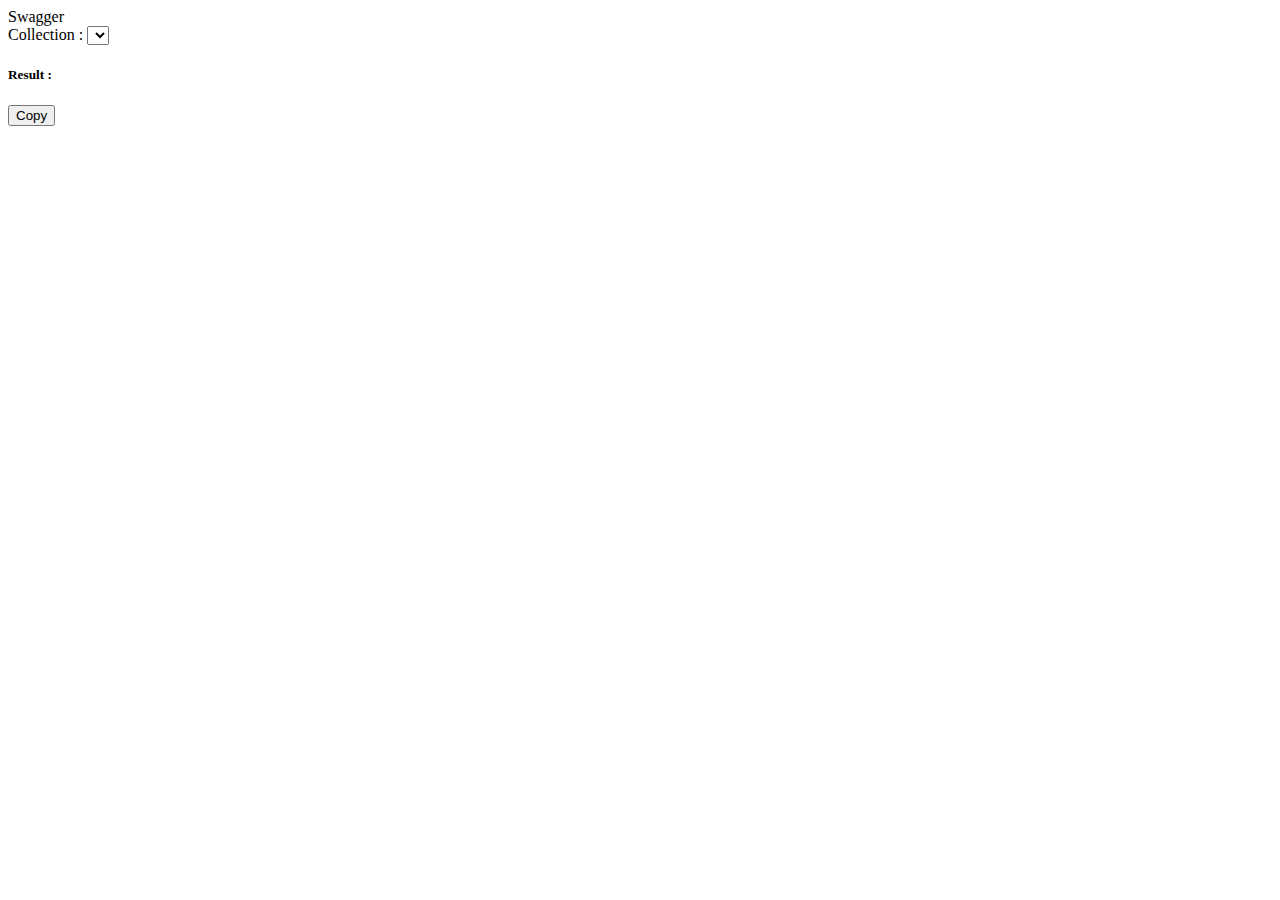
<file: solr-connector-v2/src/main/resources/templates/index.html>
<!DOCTYPE html>
<html lang="en" xmlns:th="http://www.thymeleaf.org">
<head>
    <meta charset="UTF-8">
    <title>Home</title>
    <meta name="viewport" content="width=device-width, initial-scale=1, shrink-to-fit=no">
    <link rel="stylesheet" th:href="@{/css/bootstrap.css}">
    <link rel="stylesheet" th:href="@{/css/style.css}">
    <style type="text/css">
        #result-div {
            width: auto;
            height: min-content;
        }
    </style>
    <script th:src="@{/js/bootstrap.js}"></script>
    <script th:src="@{/js/jquery.min.js}"></script>
    <script type="text/javascript">
        function setCollection() {
            const collectionInput = document.getElementById('collections');
            window.location.href = window.location.href.split('?')[0].replace("query", "") + "?collection=" + collectionInput.value;
        }

        function setField() {
            const fieldInput = document.getElementById('fields');
            const queryInput = document.getElementById('query');
            const rowsInput = document.getElementById('rows');
            const params = Object.fromEntries(new URLSearchParams(window.location.search).entries());
            if ((params.collection != null || params.collection !== "") && (params.fields == null || params.fields === "")) {
                window.location.href = window.location.href + "&field=" + fieldInput.value + "&rows=" + rowsInput.value;
            }
            queryInput.value = '';
            rowsInput.value = 20;
            document.getElementById('result').innerHTML = '';
        }

        function load() {
            const params = Object.fromEntries(new URLSearchParams(window.location.search).entries());
            const fieldVal = params.field;
            const collectionVal = params.collection;
            const queryVal = params.query;
            const rowsVal = params.rows;

            const collectionInput = document.getElementById('collections');
            const fieldInput = document.getElementById('fields');
            const queryInput = document.getElementById('query');
            const rowsInput = document.getElementById('rows');

            collectionInput.value = (collectionVal === undefined) ? params.collections : collectionVal;
            fieldInput.value = (fieldVal === undefined) ? params.fields : params.field;
            queryInput.value = (queryVal === undefined) ? "" : queryVal;
            rowsInput.value = (rowsVal === undefined) ? 20 : rowsVal;

            if (collectionInput.value === '' || collectionInput.value == null) {
                document.getElementById('fields-div').style.display = 'none';
                document.getElementById('query-div').style.display = 'none';
                document.getElementById('rows-div').style.display = 'none';
                document.getElementById('execute').style.display = 'none';
            } else {
                if (fieldInput.value === '' || fieldInput.value == null) {
                    document.getElementById('query-div').style.display = 'none';
                    document.getElementById('rows-div').style.display = 'none';
                    document.getElementById('execute').style.display = 'none';
                }
            }
        }

        function setQueryAndSubmit() {
            const collectionInput = document.getElementById('collections');
            const fieldInput = document.getElementById('fields');
            const queryInput = document.getElementById('query');
            const rowsInput = document.getElementById('rows');
            window.location.href = window.location.href.split('?')[0] + "?collection=" + collectionInput.value +
                "&field=" + fieldInput.value + "&query=" + queryInput.value + "&rows=" + rowsInput.value;
        }

        function copyResponse() {
            navigator.clipboard.writeText(document.getElementById('result').innerHTML);
            const message = document.querySelector('#copy-message');
            message.style.display = "block"
            setTimeout(() => {
                message.style.display = "none"
            }, 3000)
        }
    </script>
</head>
<body onload="load()">
<div class="container p-3">
    <a th:href="@{/swagger-ui/index.html}">Swagger</a>
</div>
<div class="container ps-3 pe-3">
    <form action="#" th:action="@{/query}" method="GET" onsubmit="setQueryAndSubmit()">
        <div class="row">
            <div class="mt-2 mb-2 col-3" id="collection-div">
                <label for="collections" class="form-label">Collection :</label>
                <select class="form-select" id="collections" name="collections" onchange="setCollection()">
                    <option name="collection" th:each="collection : ${collections}" th:value="${collection}"
                            th:text="${collection}"></option>
                </select>
            </div>
            <div class="mt-2 mb-2 col-3" id="fields-div">
                <label for="fields" class="form-label">Field :</label>
                <select class="form-select" id="fields" name="fields" onchange="setField()">
                    <option name="field" th:each="field : ${fields}" th:value="${field}" th:text="${field}"></option>
                </select>
            </div>
            <div class="mt-2 mb-2 col-3" id="query-div">
                <label for="query" class="form-label">Query :</label>
                <input type="text" class="form-control" id="query" placeholder="Enter query" name="query"/>
            </div>
            <div class="mt-2 mb-2 col-3" id="rows-div">
                <label for="rows" class="form-label">Rows :</label>
                <input type="number" class="form-control" id="rows" min="0" placeholder="Enter rows to display"
                       value="20" name="rows"/>
            </div>
        </div>
        <div class="mt-2 mb-2">
            <button type="submit" id="execute" class="btn btn-outline-primary">Execute</button>
        </div>
    </form>
</div>
<div class="container mt-3 p-2" id="result-div">
    <h5>Result :</h5>
    <button class="btn-sm btn-secondary mb-2" onclick="copyResponse()">Copy</button>
    <i id="copy-message" class="text-success mb-2" style="display:none">Response has been copied to clipboard.</i>
    <pre id="formattedResult"><span id="result" th:text="${result}"/></pre>
</div>
</body>
</html>
</file>
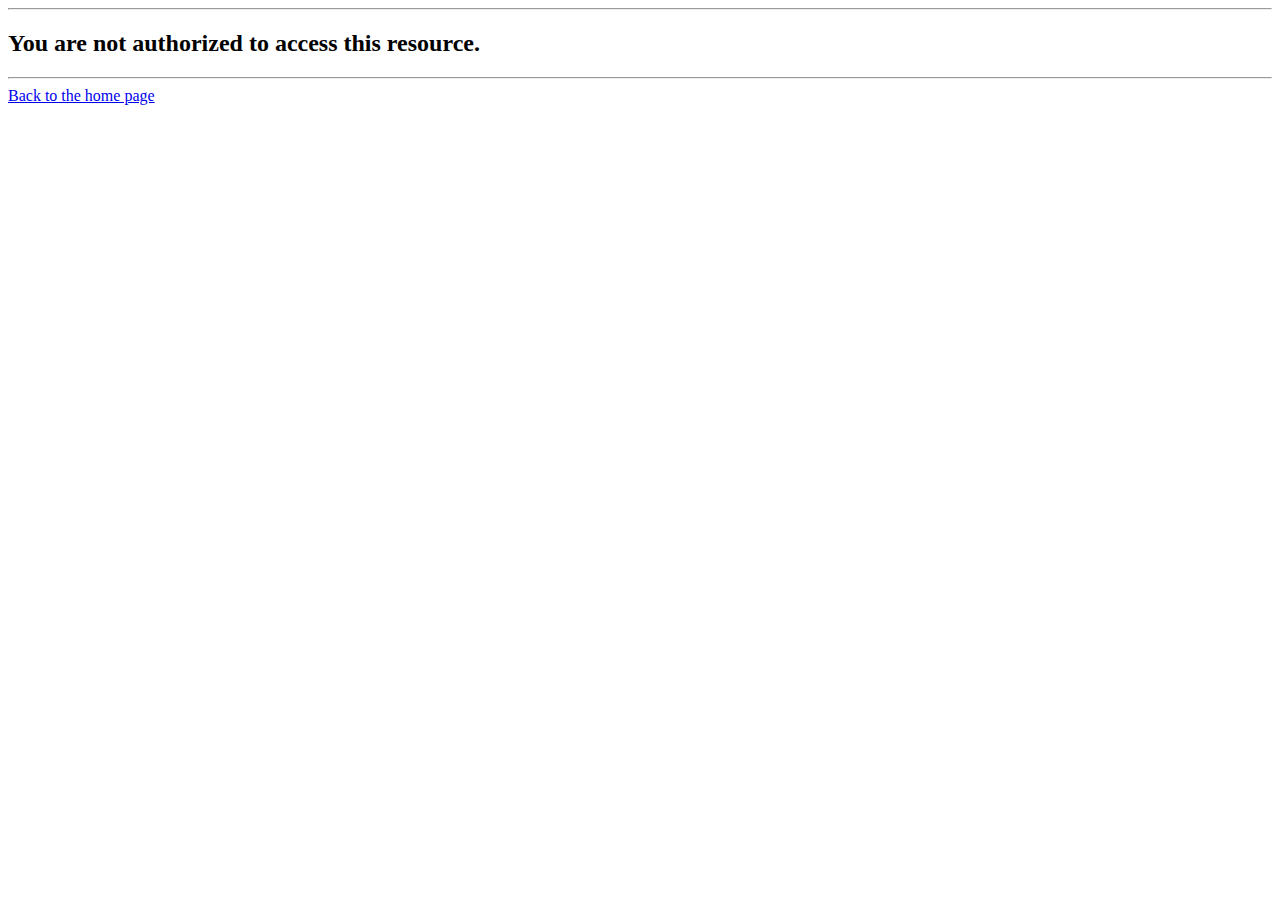
<file: springbootsecurity/src/main/resources/templates/access-denied.html>
<!DOCTYPE html>
<html lang="en" xmlns:th="http://www.thymeleaf.org">
<head>
    <meta charset="UTF-8">
    <title>Access denied</title>
    <meta name="viewport" content="width=device-width, initial-scale=1, shrink-to-fit=no">
    <link rel="stylesheet" th:href="@{/css/bootstrap.css}">
    <link rel="stylesheet" th:href="@{/css/style.css}">
    <script th:src="@{/js/bootstrap.js}"></script>
    <script th:src="@{/js/jquery.min.js}"></script>
</head>
<body>

<div class="container p-3">
    <hr/>
    <h2 class="text-danger">You are not authorized to access this resource.</h2>
    <hr/>
    <a href="@{/}" class="text-decoration-none">Back to the home page</a>
</div>

</body>
</html>
</file>
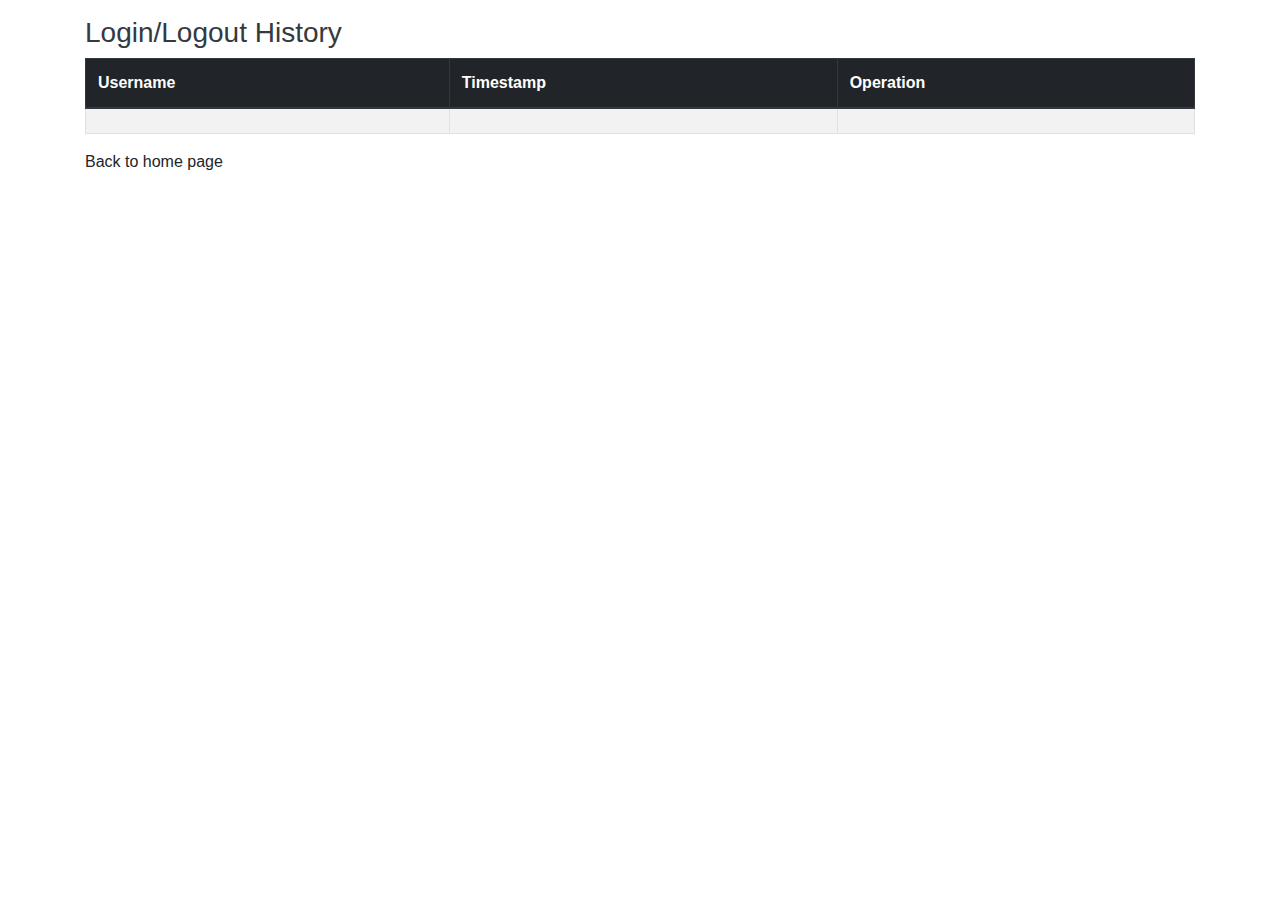
<file: springbootsecurity/src/main/resources/templates/login-logout-history.html>
<!DOCTYPE html>
<html lang="en" xmlns:th="http://www.thymeleaf.org">
<head>
    <meta charset="UTF-8">
    <title>Login/logout history</title>
    <meta name="viewport" content="width=device-width, initial-scale=1, shrink-to-fit=no">
    <link rel="stylesheet" href="https://cdn.jsdelivr.net/npm/bootstrap@4.0.0/dist/css/bootstrap.min.css"
          integrity="sha384-Gn5384xqQ1aoWXA+058RXPxPg6fy4IWvTNh0E263XmFcJlSAwiGgFAW/dAiS6JXm" crossorigin="anonymous">
</head>
<body>
<div class="container mt-3">
    <h3 class="text-dark mb-2">Login/Logout History</h3>
    <table class="table table-bordered table-striped">
        <thead class="thead-dark">
        <tr>
            <th>Username</th>
            <th>Timestamp</th>
            <th>Operation</th>
        </tr>
        </thead>
        <tbody>
        <tr th:each="row : ${history}">
            <td th:text="${row.userName}"/>
            <td th:text="${row.time}"/>
            <td th:text="${row.operation}"/>
        </tr>
        </tbody>
    </table>
    <a th:href="@{/}" class="text-decoration-none">Back to home page</a>
</div>
</body>
</html>
</file>
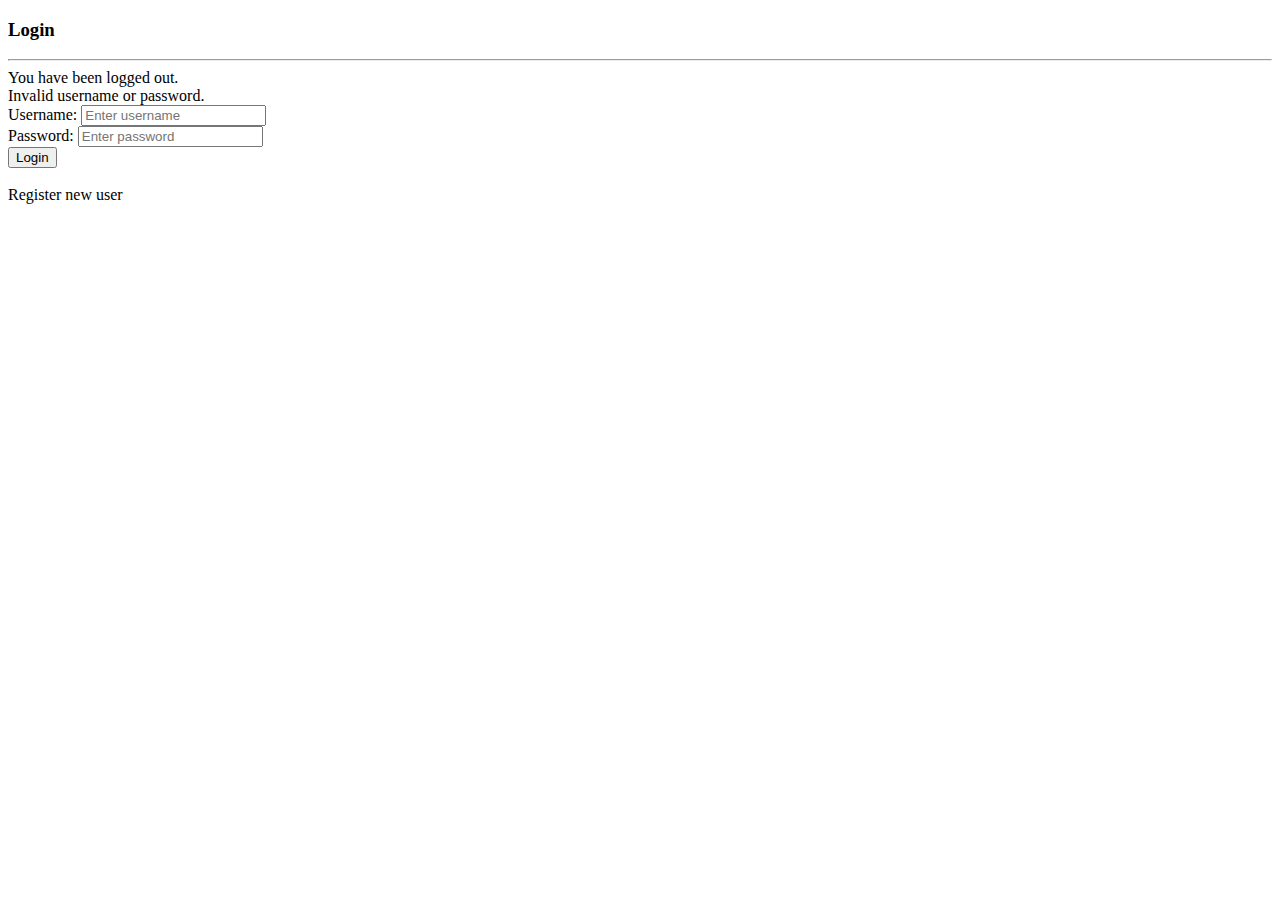
<file: springbootsecurity/src/main/resources/templates/login.html>
<!DOCTYPE html>
<html lang="en" xmlns:th="http://www.thymeleaf.org" xmlns="http://www.w3.org/1999/html">
<head>
    <meta charset="UTF-8">
    <title>Login</title>
    <meta name="viewport" content="width=device-width, initial-scale=1, shrink-to-fit=no">
    <link rel="stylesheet" th:href="@{/css/bootstrap.css}">
    <link rel="stylesheet" th:href="@{/css/style.css}">
    <script th:src="@{/js/bootstrap.js}"></script>
    <script th:src="@{/js/jquery.min.js}"></script>

</head>
<body>
<div class="container mt-3">
    <div class="row">
        <div class="col-sm-2"></div>
        <div class="col-sm-8 p-3 border">
            <h3 class="text-primary">Login</h3>
            <hr/>
            <form th:action="@{/authenticate}" method="POST">
                <div th:if="${param.logout}" class="card bg-info text-white">
                    <div class="card-body">You have been logged out.</div>
                </div>
                <div th:if="${param.error}" class="card bg-danger text-white">
                    <div class="card-body">Invalid username or password.</div>
                </div>
                <div class="mb-3 mt-3">
                    <label for="userName" class="form-label">Username:</label>
                    <input type="text" class="form-control" id="userName" placeholder="Enter username" name="username">
                </div>
                <div class="mb-3">
                    <label for="password" class="form-label">Password:</label>
                    <input type="password" class="form-control" id="password" placeholder="Enter password"
                           name="password">
                </div>
                <div class="mb-3">
                    <button type="submit" class="btn btn-outline-primary">Login</button>
                    <br/><br/>
                    <a th:href="@{/register/show}" class="text-decoration-none">Register new user</a>
                </div>
            </form>
        </div>
        <div class="col-sm-2"></div>
    </div>
</div>
</body>
</html>
</file>
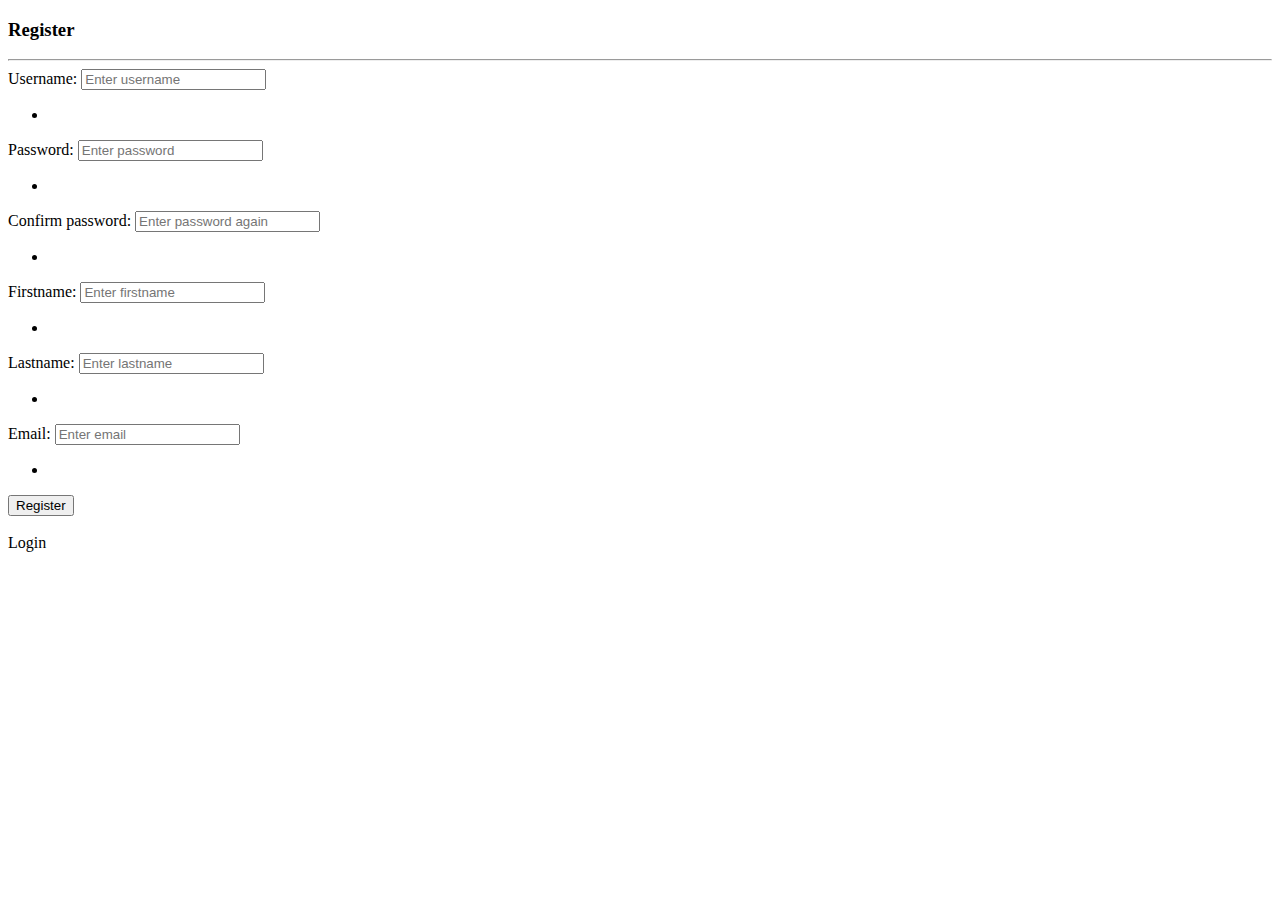
<file: springbootsecurity/src/main/resources/templates/register.html>
<!DOCTYPE html>
<html lang="en" xmlns:th="http://www.thymeleaf.org" xmlns="http://www.w3.org/1999/html">
<head>
    <meta charset="UTF-8">
    <title>Register</title>
    <meta name="viewport" content="width=device-width, initial-scale=1, shrink-to-fit=no">
    <link rel="stylesheet" th:href="@{/css/bootstrap.css}">
    <link rel="stylesheet" th:href="@{/css/style.css}">
    <script th:src="@{/js/bootstrap.js}"></script>
    <script th:src="@{/js/jquery.min.js}"></script>

</head>
<body>
<div class="container mt-3">
    <div class="row">
        <div class="col-sm-2"></div>
        <div class="col-sm-8 p-3 border">

            <h3 class="text-primary">Register</h3>
            <hr/>
            <form th:action="@{/register/registerNewUser}" th:object="${userOfCRM}" method="POST">
                <div th:if="${registrationError}" class="card bg-danger text-white">
                    <div class="card-body">
                        <span th:text="${registrationError}"></span>
                    </div>
                </div>

                <div class="mb-3 mt-3">
                    <label for="userName" class="form-label">Username:</label>
                    <input type="text" th:field="*{userName}" class="form-control" id="userName"
                           placeholder="Enter username" name="username">
                    <div th:if="${#fields.hasErrors('userName')}" class="text-danger">
                        <ul>
                            <li th:each="error : ${#fields.errors('userName')}" th:text="${error}"/>
                        </ul>
                    </div>
                </div>

                <div class="mb-3">
                    <label for="password" class="form-label">Password:</label>
                    <input type="password" th:field="*{password}" class="form-control" id="password"
                           placeholder="Enter password" name="password">
                    <div th:if="${#fields.hasErrors('password')}" class="text-danger">
                        <ul>
                            <li th:each="error : ${#fields.errors('password')}" th:text="${error}"/>
                        </ul>
                    </div>
                </div>

                <div class="mb-3">
                    <label for="confirmPassword" class="form-label">Confirm password:</label>
                    <input type="password" th:field="*{confirmPassword}" class="form-control" id="confirmPassword"
                           placeholder="Enter password again" name="confirmPassword">
                    <div th:if="${#fields.hasErrors('confirmPassword')}" class="text-danger">
                        <ul>
                            <li th:each="error : ${#fields.errors('confirmPassword')}" th:text="${error}"/>
                        </ul>
                    </div>
                </div>

                <div class="mb-3">
                    <label for="firstName" class="form-label">Firstname:</label>
                    <input type="text" th:field="*{firstName}" class="form-control" id="firstName"
                           placeholder="Enter firstname" name="firstName">
                    <div th:if="${#fields.hasErrors('firstName')}" class="text-danger">
                        <ul>
                            <li th:each="error : ${#fields.errors('firstName')}" th:text="${error}"/>
                        </ul>
                    </div>
                </div>

                <div class="mb-3">
                    <label for="lastName" class="form-label">Lastname:</label>
                    <input type="text" th:field="*{lastName}" class="form-control" id="lastName"
                           placeholder="Enter lastname" name="lastName">
                    <div th:if="${#fields.hasErrors('lastName')}" class="text-danger">
                        <ul>
                            <li th:each="error : ${#fields.errors('lastName')}" th:text="${error}"/>
                        </ul>
                    </div>
                </div>

                <div class="mb-3">
                    <label for="email" class="form-label">Email:</label>
                    <input type="email" th:field="*{email}" class="form-control" id="email" placeholder="Enter email"
                           name="email">
                    <div th:if="${#fields.hasErrors('email')}" class="text-danger">
                        <ul>
                            <li th:each="error : ${#fields.errors('email')}" th:text="${error}"/>
                        </ul>
                    </div>
                </div>

                <div class="mb-3">
                    <button type="submit" class="btn btn-outline-primary">Register</button>
                    <br/><br/>
                    <a th:href="@{/login}" class="text-decoration-none">Login</a>
                </div>
            </form>
        </div>
        <div class="col-sm-2"></div>
    </div>
</div>
</body>
</html>
</file>
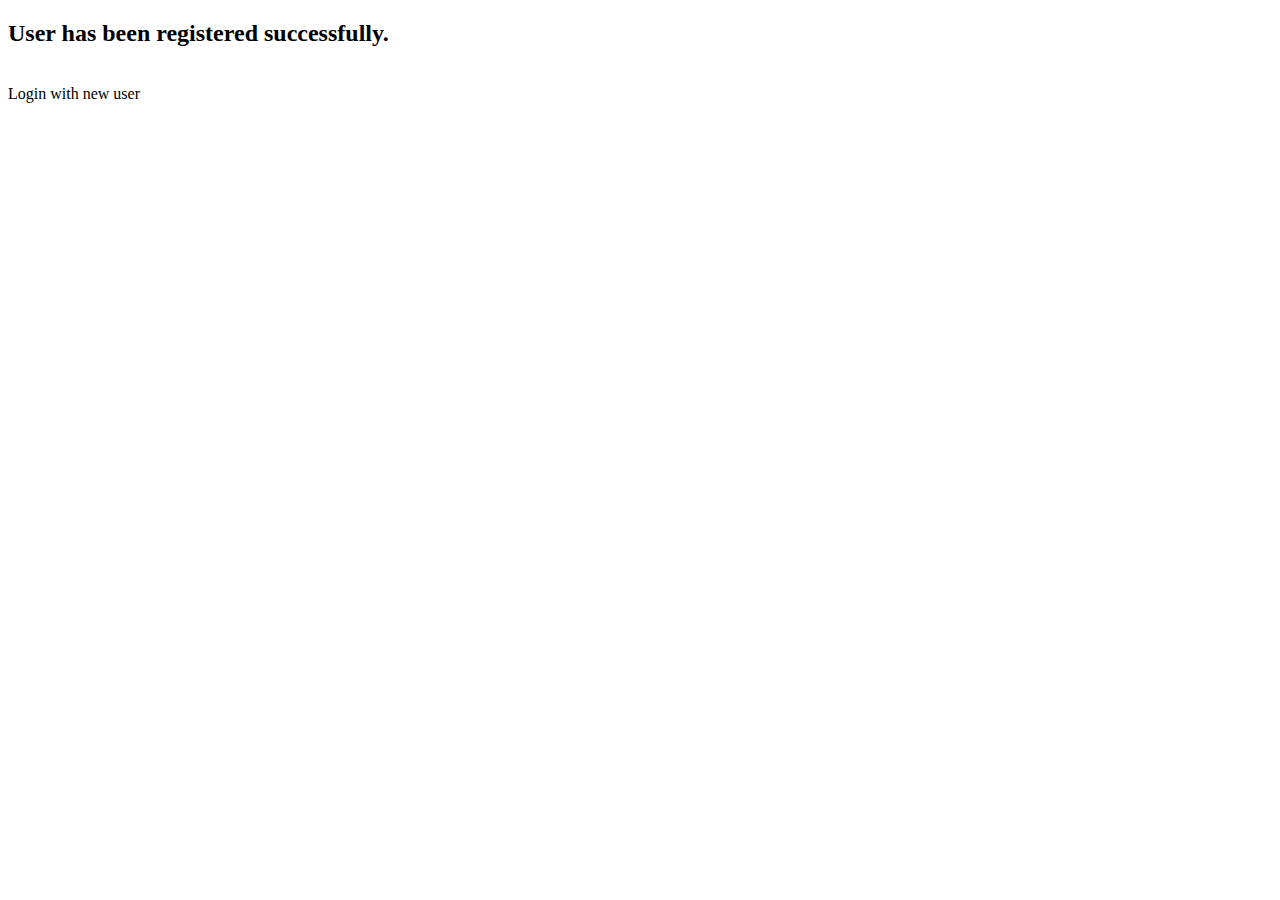
<file: springbootsecurity/src/main/resources/templates/registration-confirmation.html>
<!DOCTYPE html>
<html lang="en">
<head>
    <meta charset="UTF-8">
    <title>Register successful</title>
    <meta name="viewport" content="width=device-width, initial-scale=1, shrink-to-fit=no">
    <link rel="stylesheet" th:href="@{/css/bootstrap.css}">
    <link rel="stylesheet" th:href="@{/css/style.css}">
    <script th:src="@{/js/bootstrap.js}"></script>
    <script th:src="@{/js/jquery.min.js}"></script>
</head>
<body>
<div class="container p-3">
    <h2 class="text-success">User has been registered successfully.</h2>
    <br/>
    <a th:href="@{/login}" class="text-decoration-none">Login with new user</a>
</div>
</body>
</html>
</file>
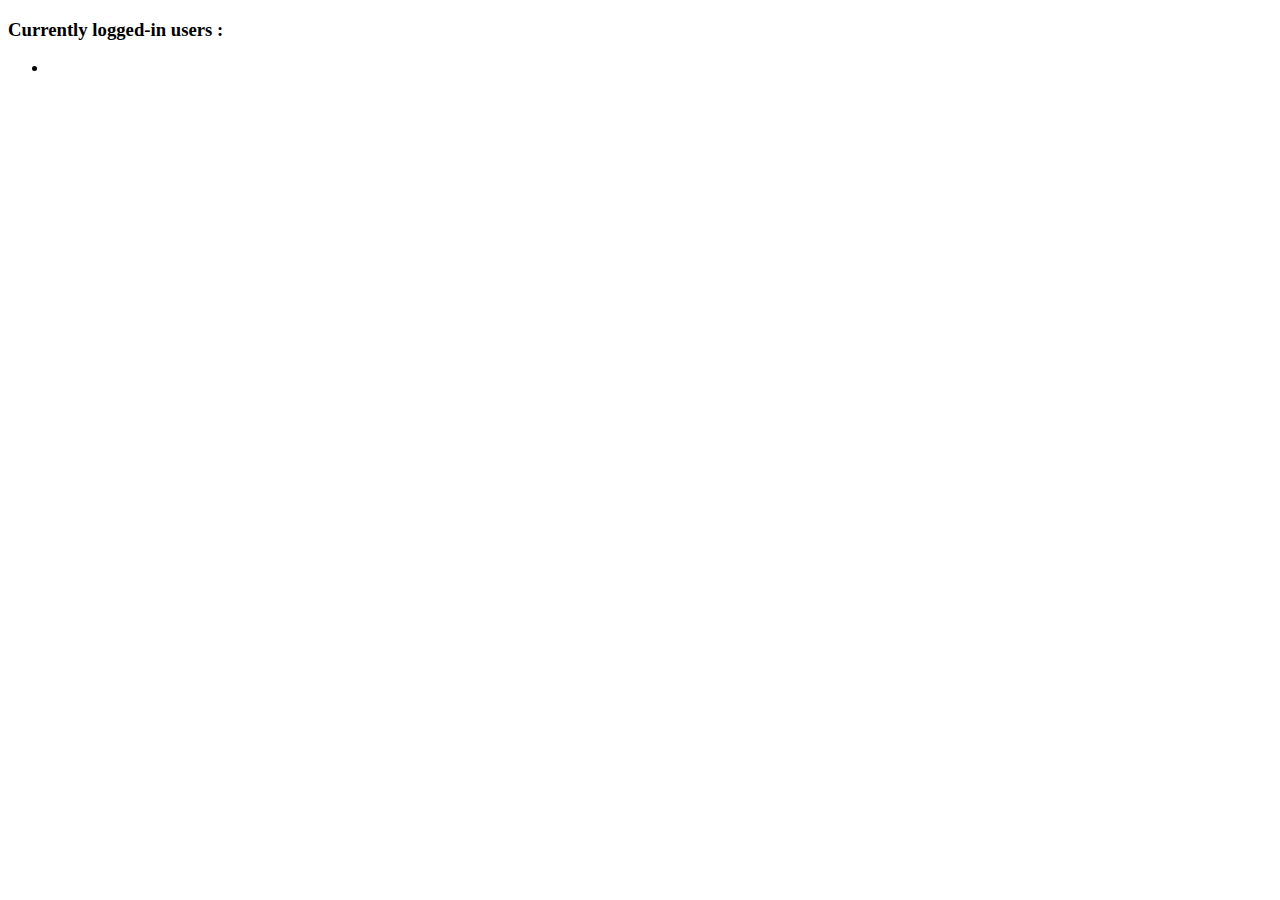
<file: springbootsecurity/src/main/resources/templates/users.html>
<!DOCTYPE html>
<html lang="en">
<head>
    <meta charset="UTF-8">
    <title>Active users</title>
    <meta name="viewport" content="width=device-width, initial-scale=1, shrink-to-fit=no">
    <link rel="stylesheet" th:href="@{/css/bootstrap.css}">
    <link rel="stylesheet" th:href="@{/css/style.css}">
    <script th:src="@{/js/bootstrap.js}"></script>
    <script th:src="@{/js/jquery.min.js}"></script>
</head>
<body>
<div class="container p-3">
    <h3>Currently logged-in users :</h3>
    <ul th:each="user : ${loggedUsers}">
        <li th:text="${user}"></li>
    </ul>
</div>
</body>
</html>
</file>
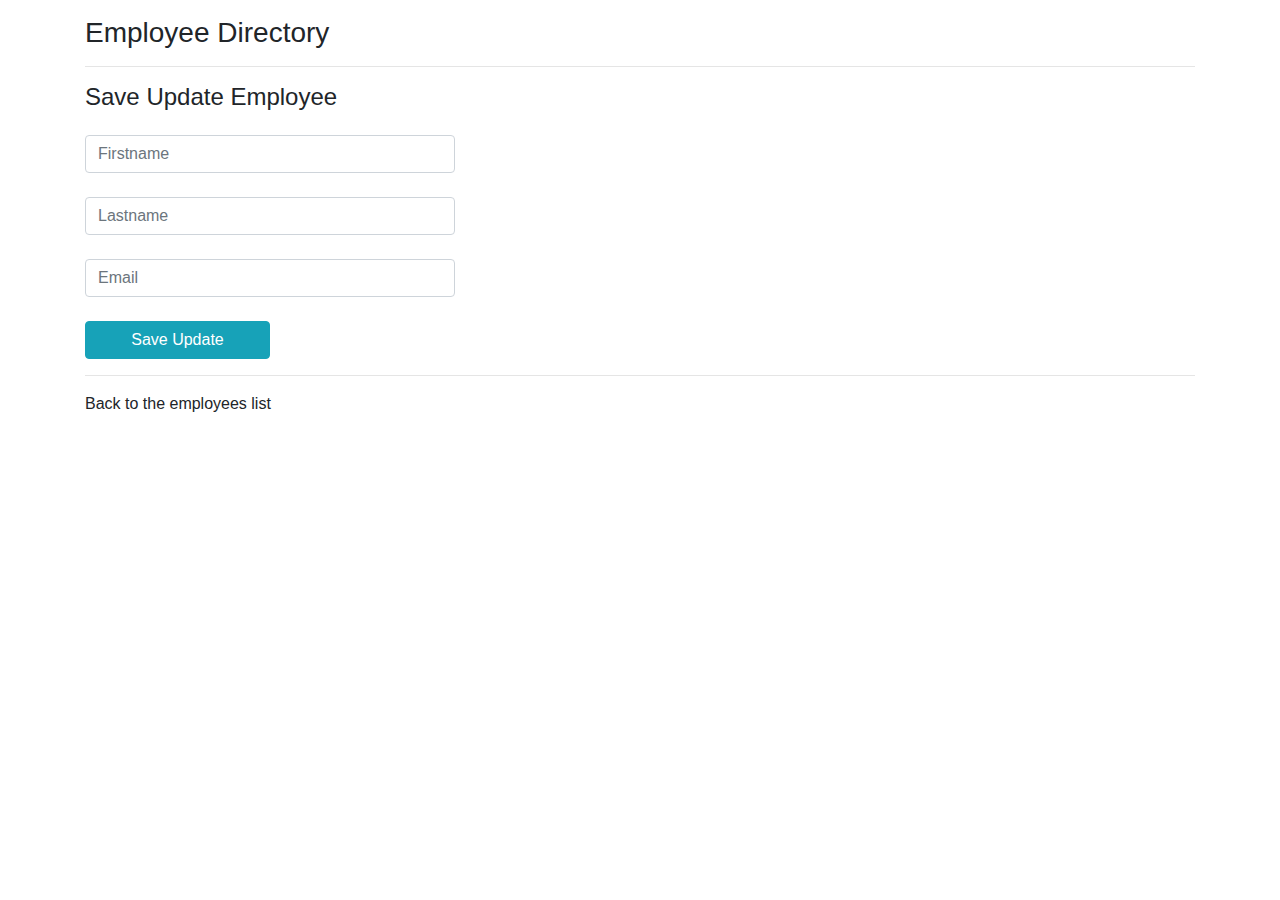
<file: springbootsecurity/src/main/resources/templates/employees/employee-form.html>
<!DOCTYPE html>
<html lang="en" xmlns:th="http://www.thymeleaf.org">
<head>
    <meta charset="UTF-8">
    <title>Add/Update an employee</title>
    <meta charset="utf-8">
    <meta name="viewport" content="width=device-width, initial-scale=1, shrink-to-fit=no">
    <link rel="stylesheet" href="https://cdn.jsdelivr.net/npm/bootstrap@4.0.0/dist/css/bootstrap.min.css"
          integrity="sha384-Gn5384xqQ1aoWXA+058RXPxPg6fy4IWvTNh0E263XmFcJlSAwiGgFAW/dAiS6JXm" crossorigin="anonymous">
</head>
<body>
<div class="container mt-3">
    <h3>Employee Directory</h3>
    <hr>

    <p class="h4 mb-4">
        <span th:if="${employee.id} == 0">Save</span>
        <span th:unless="${employee.id} == 0">Update</span>
        Employee
    </p>

    <!-- Model attribute is defined in 'th:object' -->
    <form action="#" th:action="@{/employees/save}"
          th:object="${employee}"
          method="POST">

        <input type="hidden" th:field="*{id}"/>

        <!-- Fields are defined using '*{property_name}' -->
        <input type="text" th:field="*{firstName}" class="form-control mb-4 col-4" placeholder="Firstname"/>
        <input type="text" th:field="*{lastName}" class="form-control mb-4 col-4" placeholder="Lastname"/>
        <input type="text" th:field="*{email}" class="form-control mb-4 col-4" placeholder="Email"/>

        <button type="submit" class="btn btn-info col-2">
            <span th:if="${employee.id} == 0">Save</span>
            <span th:unless="${employee.id} == 0">Update</span>
        </button>

    </form>
    <hr/>
    <a th:href="@{/employees/list}">Back to the employees list</a>
</div>
</body>
</html>
</file>
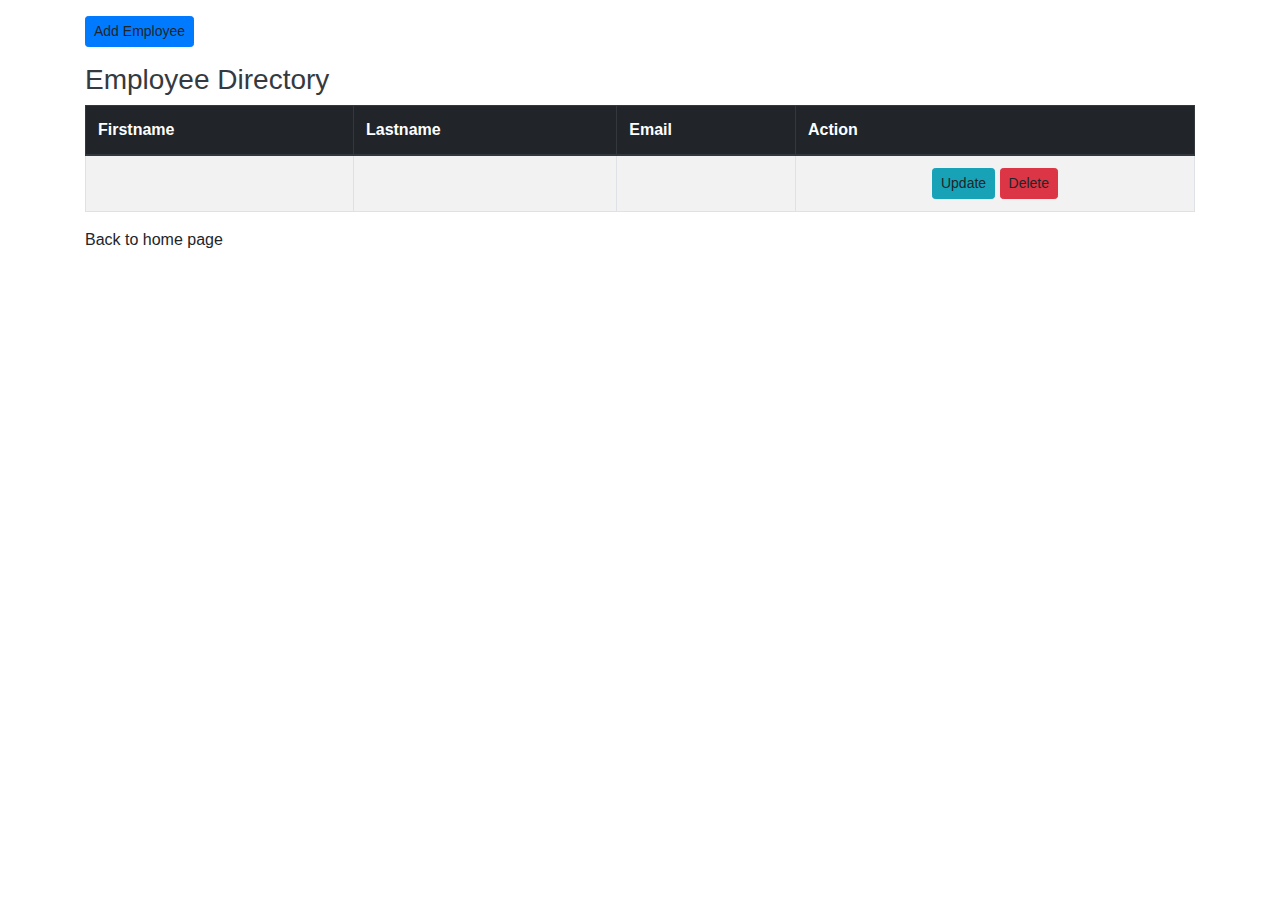
<file: springbootsecurity/src/main/resources/templates/employees/list-employees.html>
<!DOCTYPE html>
<html lang="en" xmlns:th="http://www.thymeleaf.org"
      xmlns:sec="http://www.thymeleaf.org/thymeleaf-extras-springsecurity5">
<head>
    <meta charset="UTF-8">
    <title>Employee Directory</title>
    <meta charset="utf-8">
    <meta name="viewport" content="width=device-width, initial-scale=1, shrink-to-fit=no">
    <link rel="stylesheet" href="https://cdn.jsdelivr.net/npm/bootstrap@4.0.0/dist/css/bootstrap.min.css"
          integrity="sha384-Gn5384xqQ1aoWXA+058RXPxPg6fy4IWvTNh0E263XmFcJlSAwiGgFAW/dAiS6JXm" crossorigin="anonymous">
</head>
<body>
<div class="container mt-3">
    <div sec:authorize="hasAnyRole('ROLE_MANAGER', 'ROLE_ADMIN')">
        <a th:href="@{/employees/showForm}" class="btn btn-primary btn-sm mb-3">Add Employee</a>
    </div>
    <h3 class="text-dark mb-2">Employee Directory</h3>
    <table class="table table-bordered table-striped">
        <thead class="thead-dark">
        <tr>
            <th>Firstname</th>
            <th>Lastname</th>
            <th>Email</th>
            <div sec:authorize="hasAnyRole('ROLE_MANAGER', 'ROLE_ADMIN')">
                <th>Action</th>
            </div>
        </tr>
        </thead>
        <tbody>
        <tr th:each="employee : ${employees}">
            <td th:text="${employee.firstName}"/>
            <td th:text="${employee.lastName}"/>
            <td th:text="${employee.email}"/>
            <td sec:authorize="hasAnyRole('ROLE_MANAGER', 'ROLE_ADMIN')" class="text-center">
                <a th:href="@{/employees/showUpdateForm(employeeId=${employee.id})}"
                   class="btn btn-info btn-sm">
                    Update
                </a>
                <a sec:authorize="hasRole('ROLE_ADMIN')" th:href="@{/employees/delete(employeeId=${employee.id})}"
                   class="btn btn-danger btn-sm"
                   th:onclick="return getConfirmation('[[${employee}]]')">
                    Delete
                </a>
            </td>

        </tr>
        </tbody>
    </table>
    <a th:href="@{/}" class="text-decoration-none">Back to home page</a>
</div>
<script>
    function getConfirmation(employeeStr) {
        const employee = JSON.parse(employeeStr);
        const message = "Employee id : " + employee.id + "\n" +
            "Employee name : " + employee.firstName + " " + employee.lastName + "\n" +
            "Employee email : " + employee.email + "\n" +
            "Are you sure you want to delete this record?"
        return confirm(message);
    }
</script>
</body>
</html>
</file>
